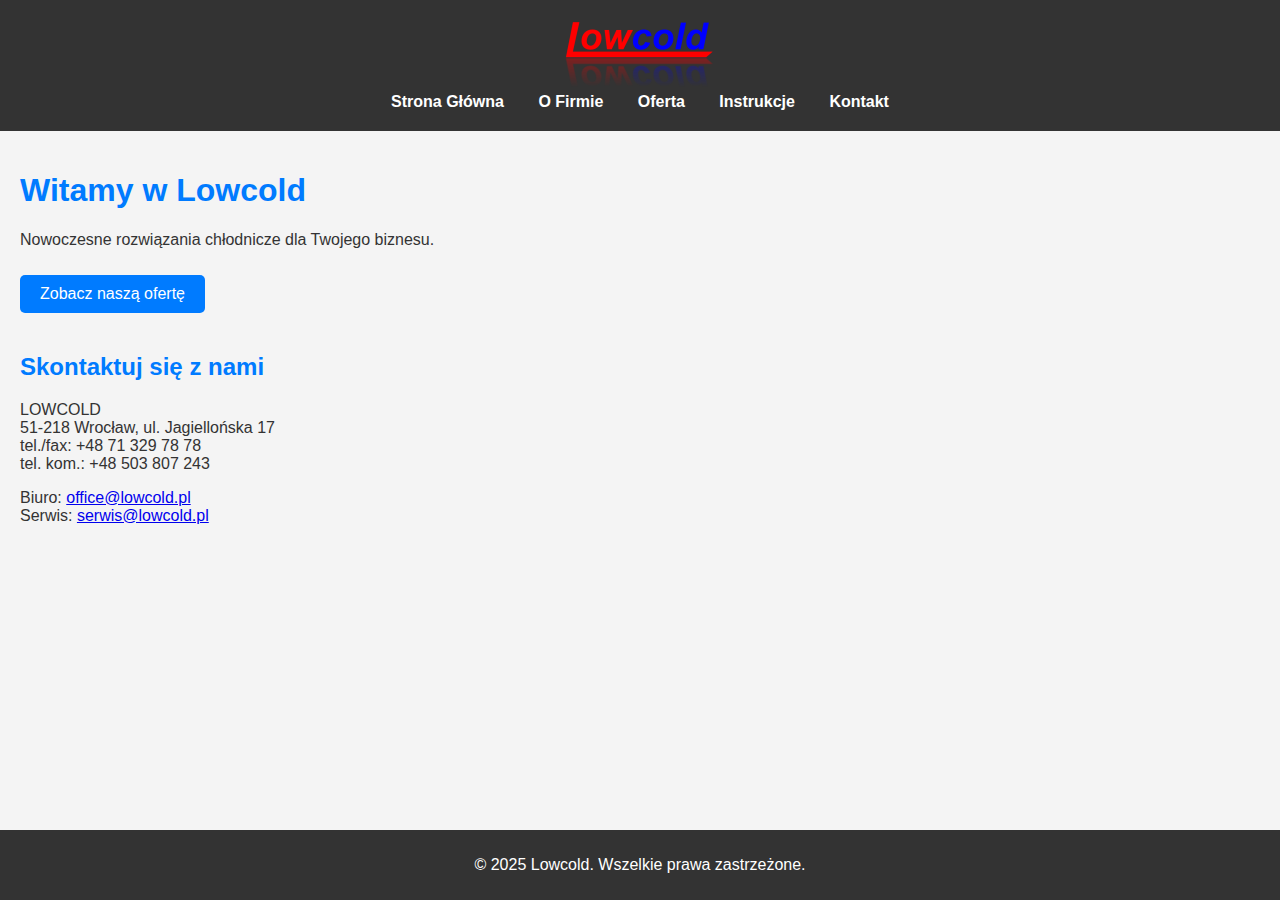
<file: index.html>
<!DOCTYPE html>
<html lang="pl">
<head>
    <meta charset="UTF-8">
    <meta name="viewport" content="width=device-width, initial-scale=1.0">
    <title>Lowcold - Nowoczesne rozwiązania chłodnicze</title>
    <link rel="stylesheet" href="styles.css">
</head>
<body>
    <header>
        <div class="logo-placeholder">
            <img src="logo.png" alt="Logo Lowcold">
        </div>
        <nav>
            <ul>
                <li><a href="index.html">Strona Główna</a></li>
                <li><a href="o-firmie.html">O Firmie</a></li>
                <li><a href="oferta.html">Oferta</a></li>
                <li><a href="instrukcje.html">Instrukcje</a></li>
                <li><a href="kontakt.html">Kontakt</a></li>
            </ul>
        </nav>
    </header>

    <main>
        <section id="hero">
            <h1>Witamy w Lowcold</h1>
            <p>Nowoczesne rozwiązania chłodnicze dla Twojego biznesu.</p>
            <a href="oferta.html" class="cta-button">Zobacz naszą ofertę</a>
        </section>

        <section id="kontakt-szybki">
            <h2>Skontaktuj się z nami</h2>
            <p>LOWCOLD<br>51-218 Wrocław, ul. Jagiellońska 17<br>tel./fax: +48 71 329 78 78<br>tel. kom.: +48 503 807 243</p>
            <p>Biuro: <a href="mailto:office@lowcold.pl">office@lowcold.pl</a><br>Serwis: <a href="mailto:serwis@lowcold.pl">serwis@lowcold.pl</a></p>
        </section>
    </main>

    <footer>
        <p>&copy; 2025 Lowcold. Wszelkie prawa zastrzeżone.</p>
    </footer>
</body>
</html>
</file>
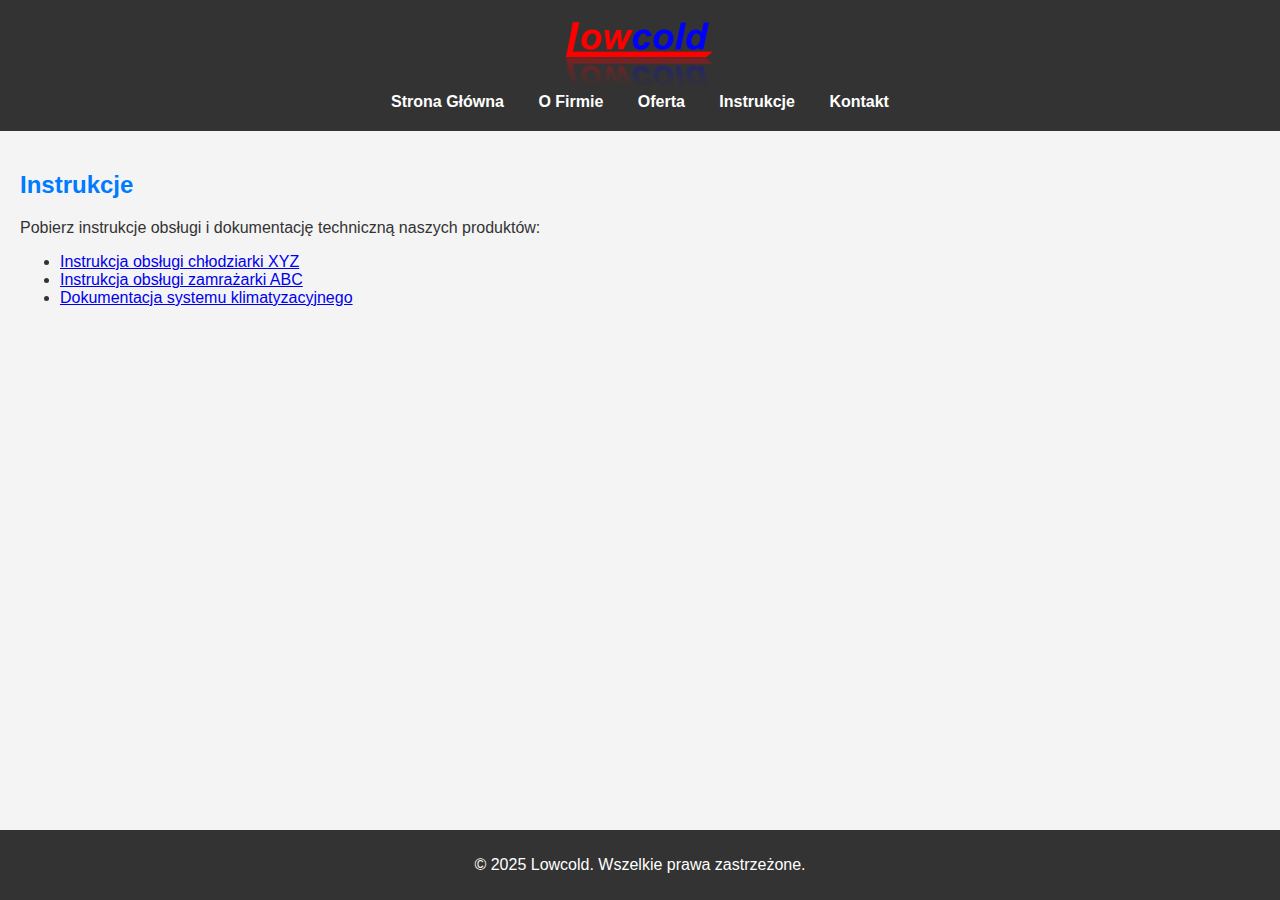
<file: instrukcje.html>
<!DOCTYPE html>
<html lang="pl">
<head>
    <meta charset="UTF-8">
    <meta name="viewport" content="width=device-width, initial-scale=1.0">
    <title>Instrukcje - Lowcold</title>
    <link rel="stylesheet" href="styles.css">
</head>
<body>
    <header>
        <div class="logo-placeholder">
            <img src="logo.png" alt="Logo Lowcold">
        </div>
        <nav>
            <ul>
                <li><a href="index.html">Strona Główna</a></li>
                <li><a href="o-firmie.html">O Firmie</a></li>
                <li><a href="oferta.html">Oferta</a></li>
                <li><a href="instrukcje.html">Instrukcje</a></li>
                <li><a href="kontakt.html">Kontakt</a></li>
            </ul>
        </nav>
    </header>

    <main>
        <section id="instrukcje">
            <h2>Instrukcje</h2>
            <p>Pobierz instrukcje obsługi i dokumentację techniczną naszych produktów:</p>
            <ul>
                <li><a href="#">Instrukcja obsługi chłodziarki XYZ</a></li>
                <li><a href="#">Instrukcja obsługi zamrażarki ABC</a></li>
                <li><a href="#">Dokumentacja systemu klimatyzacyjnego</a></li>
            </ul>
        </section>
    </main>

    <footer>
        <p>&copy; 2025 Lowcold. Wszelkie prawa zastrzeżone.</p>
    </footer>
</body>
</html>
</file>
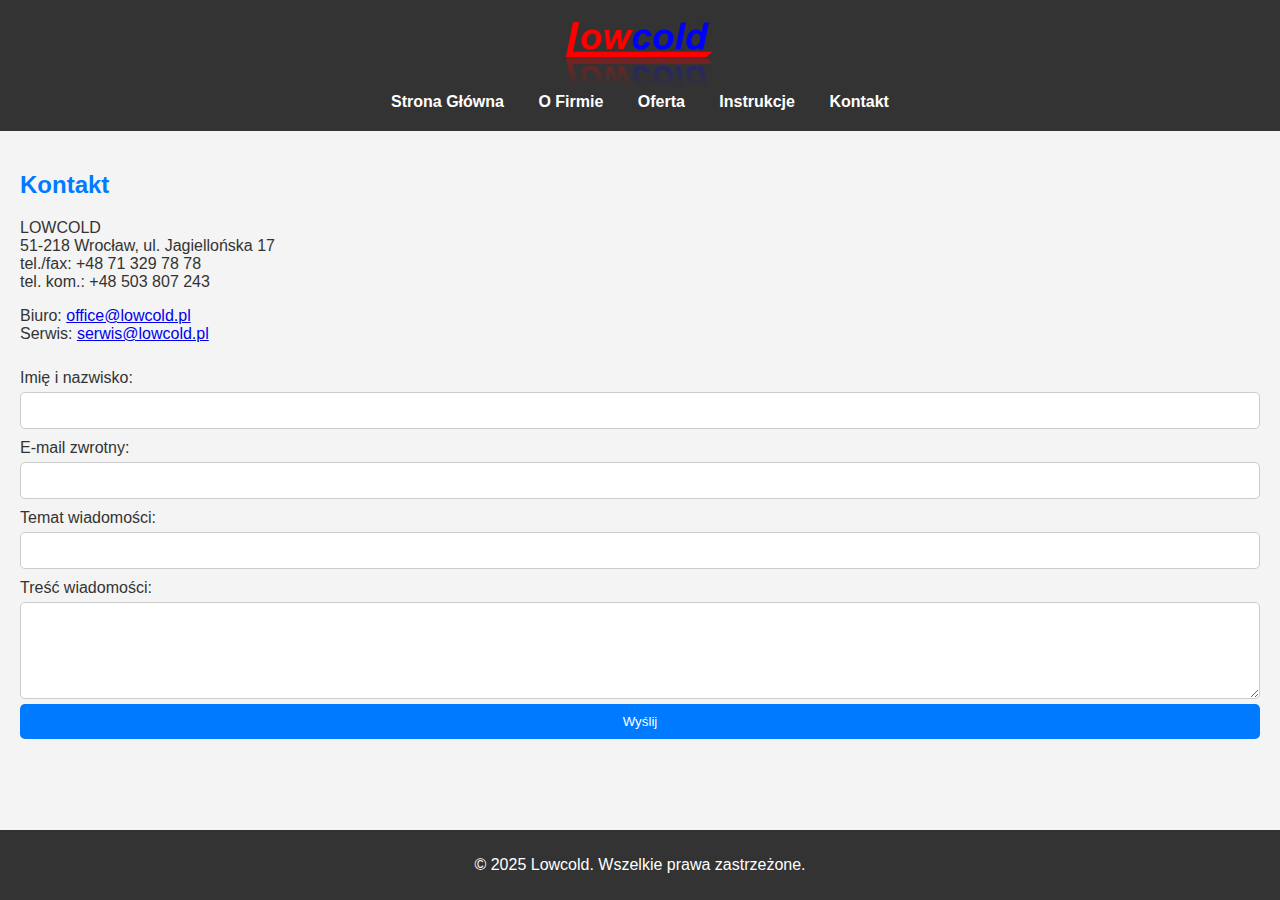
<file: kontakt.html>
<!DOCTYPE html>
<html lang="pl">
<head>
    <meta charset="UTF-8">
    <meta name="viewport" content="width=device-width, initial-scale=1.0">
    <title>Kontakt - Lowcold</title>
    <link rel="stylesheet" href="styles.css">
</head>
<body>
    <header>
        <div class="logo-placeholder">
            <img src="logo.png" alt="Logo Lowcold">
        </div>
        <nav>
            <ul>
                <li><a href="index.html">Strona Główna</a></li>
                <li><a href="o-firmie.html">O Firmie</a></li>
                <li><a href="oferta.html">Oferta</a></li>
                <li><a href="instrukcje.html">Instrukcje</a></li>
                <li><a href="kontakt.html">Kontakt</a></li>
            </ul>
        </nav>
    </header>

    <main>
        <section id="kontakt">
            <h2>Kontakt</h2>
            <p>LOWCOLD<br>51-218 Wrocław, ul. Jagiellońska 17<br>tel./fax: +48 71 329 78 78<br>tel. kom.: +48 503 807 243</p>
            <p>Biuro: <a href="mailto:office@lowcold.pl">office@lowcold.pl</a><br>Serwis: <a href="mailto:serwis@lowcold.pl">serwis@lowcold.pl</a></p>
            <form action="#" method="post">
                <label for="name">Imię i nazwisko:</label>
                <input type="text" id="name" name="name" required>
                <label for="email">E-mail zwrotny:</label>
                <input type="email" id="email" name="email" required>
                <label for="subject">Temat wiadomości:</label>
                <input type="text" id="subject" name="subject" required>
                <label for="message">Treść wiadomości:</label>
                <textarea id="message" name="message" rows="5" required></textarea>
                <button type="submit">Wyślij</button>
            </form>
        </section>
    </main>

    <footer>
        <p>&copy; 2025 Lowcold. Wszelkie prawa zastrzeżone.</p>
    </footer>
</body>
</html>
</file>
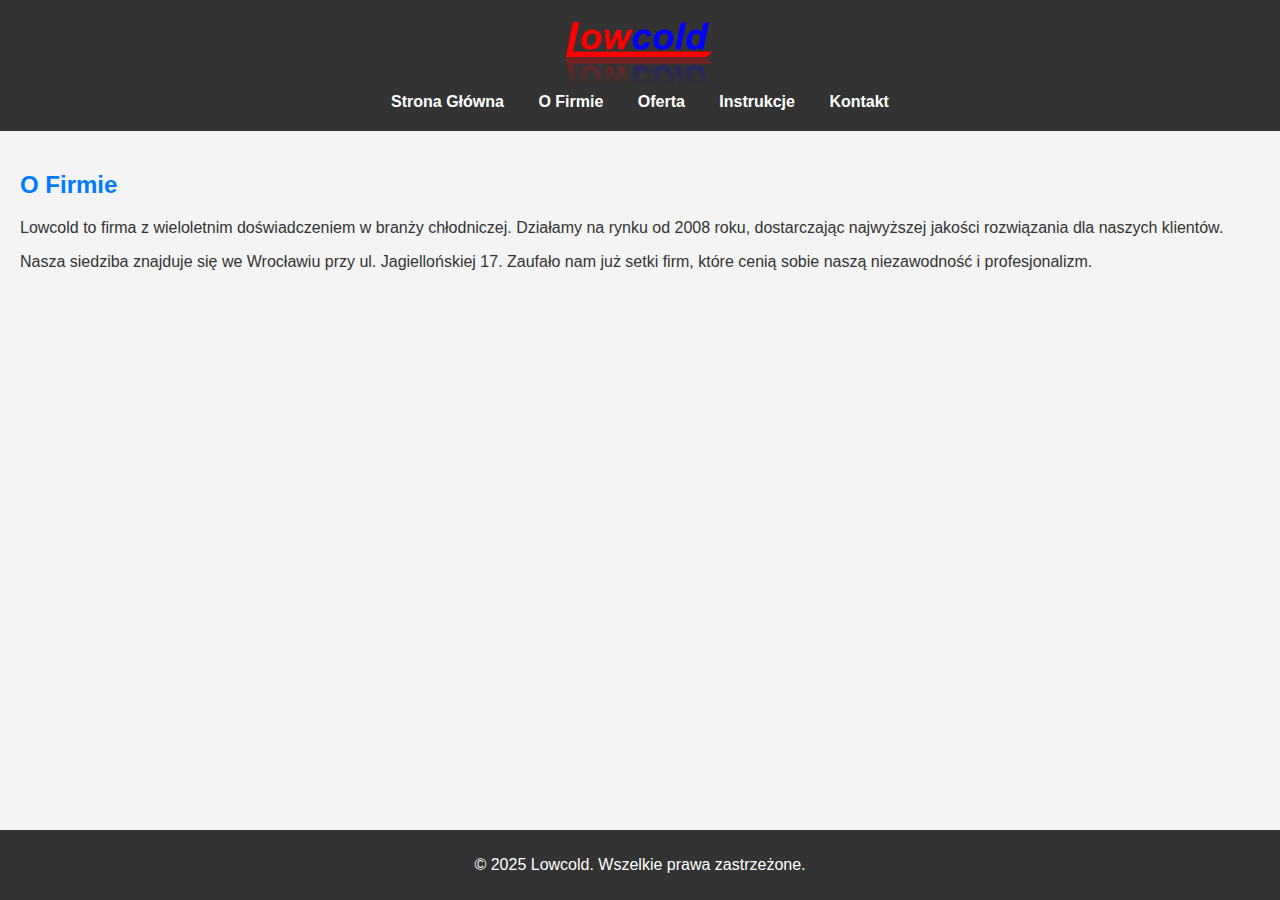
<file: o-firmie.html>
<!DOCTYPE html>
<html lang="pl">
<head>
    <meta charset="UTF-8">
    <meta name="viewport" content="width=device-width, initial-scale=1.0">
    <title>O Firmie - Lowcold</title>
    <link rel="stylesheet" href="styles.css">
</head>
<body>
    <header>
        <div class="logo-placeholder">
            <img src="logo.png" alt="Logo Lowcold">
        </div>
        <nav>
            <ul>
                <li><a href="index.html">Strona Główna</a></li>
                <li><a href="o-firmie.html">O Firmie</a></li>
                <li><a href="oferta.html">Oferta</a></li>
                <li><a href="instrukcje.html">Instrukcje</a></li>
                <li><a href="kontakt.html">Kontakt</a></li>
            </ul>
        </nav>
    </header>

    <main>
        <section id="o-firmie">
            <h2>O Firmie</h2>
            <p>Lowcold to firma z wieloletnim doświadczeniem w branży chłodniczej. Działamy na rynku od 2008 roku, dostarczając najwyższej jakości rozwiązania dla naszych klientów.</p>
            <p>Nasza siedziba znajduje się we Wrocławiu przy ul. Jagiellońskiej 17. Zaufało nam już setki firm, które cenią sobie naszą niezawodność i profesjonalizm.</p>
        </section>
    </main>

    <footer>
        <p>&copy; 2025 Lowcold. Wszelkie prawa zastrzeżone.</p>
    </footer>
</body>
</html>
</file>
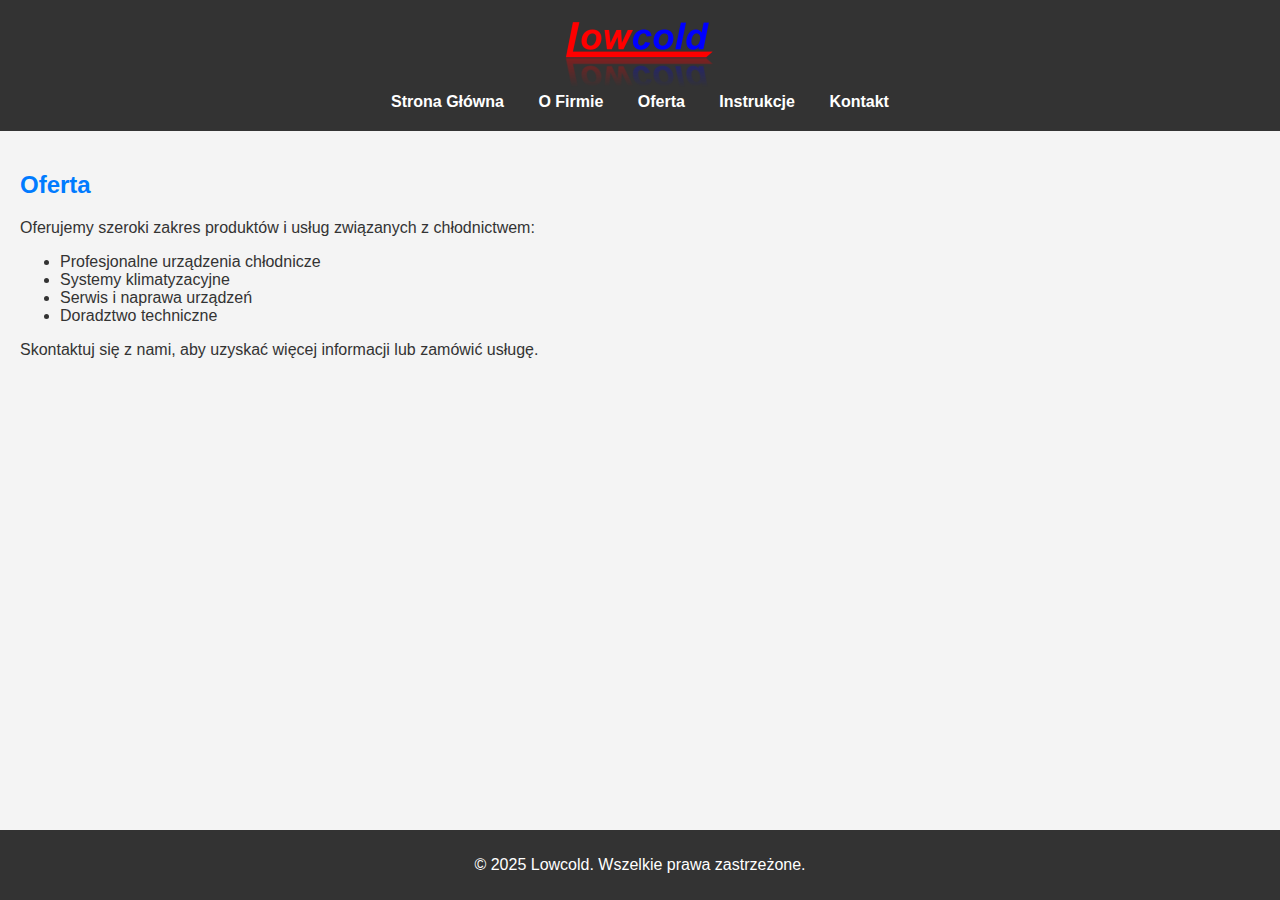
<file: oferta.html>
<!DOCTYPE html>
<html lang="pl">
<head>
    <meta charset="UTF-8">
    <meta name="viewport" content="width=device-width, initial-scale=1.0">
    <title>Oferta - Lowcold</title>
    <link rel="stylesheet" href="styles.css">
</head>
<body>
    <header>
        <div class="logo-placeholder">
            <img src="logo.png" alt="Logo Lowcold">
        </div>
        <nav>
            <ul>
                <li><a href="index.html">Strona Główna</a></li>
                <li><a href="o-firmie.html">O Firmie</a></li>
                <li><a href="oferta.html">Oferta</a></li>
                <li><a href="instrukcje.html">Instrukcje</a></li>
                <li><a href="kontakt.html">Kontakt</a></li>
            </ul>
        </nav>
    </header>

    <main>
        <section id="oferta">
            <h2>Oferta</h2>
            <p>Oferujemy szeroki zakres produktów i usług związanych z chłodnictwem:</p>
            <ul>
                <li>Profesjonalne urządzenia chłodnicze</li>
                <li>Systemy klimatyzacyjne</li>
                <li>Serwis i naprawa urządzeń</li>
                <li>Doradztwo techniczne</li>
            </ul>
            <p>Skontaktuj się z nami, aby uzyskać więcej informacji lub zamówić usługę.</p>
        </section>
    </main>

    <footer>
        <p>&copy; 2025 Lowcold. Wszelkie prawa zastrzeżone.</p>
    </footer>
</body>
</html>
</file>
<file: styles.css>
body {
    font-family: Arial, sans-serif;
    margin: 0;
    padding: 0;
    display: flex;
    flex-direction: column;
    min-height: 100vh; /* Upewnij się, że body zajmuje całą wysokość widoku */
    background-color: #f4f4f4;
    color: #333;
}

header {
    background-color: #333;
    color: #fff;
    padding: 20px 0;
    text-align: center;
}

header .logo-placeholder img {
    max-width: 150px;
}

nav ul {
    list-style: none;
    padding: 0;
    margin: 0;
}

nav ul li {
    display: inline;
    margin: 0 15px;
}

nav ul li a {
    color: #fff;
    text-decoration: none;
    font-weight: bold;
}

main {
    flex: 1; /* Rozciąga główną zawartość, aby wypełnić dostępną przestrzeń */
    padding: 20px;
}

section {
    margin-bottom: 40px;
}

h1, h2 {
    color: #007BFF;
}

.cta-button {
    display: inline-block;
    padding: 10px 20px;
    background-color: #007BFF;
    color: #fff;
    text-decoration: none;
    border-radius: 5px;
    margin-top: 10px;
}

footer {
    background-color: #333;
    color: #fff;
    text-align: center;
    padding: 10px 0;
    width: 100%;
    flex-shrink: 0; /* Zapobiega kurczeniu się stopki */
}

form {
    display: flex;
    flex-direction: column;
}

form label {
    margin-top: 10px;
}

form input, form textarea, form button {
    margin-top: 5px;
    padding: 10px;
    border: 1px solid #ccc;
    border-radius: 5px;
}

form button {
    background-color: #007BFF;
    color: #fff;
    border: none;
    cursor: pointer;
}

form button:hover {
    background-color: #0056b3;
}
</file>
